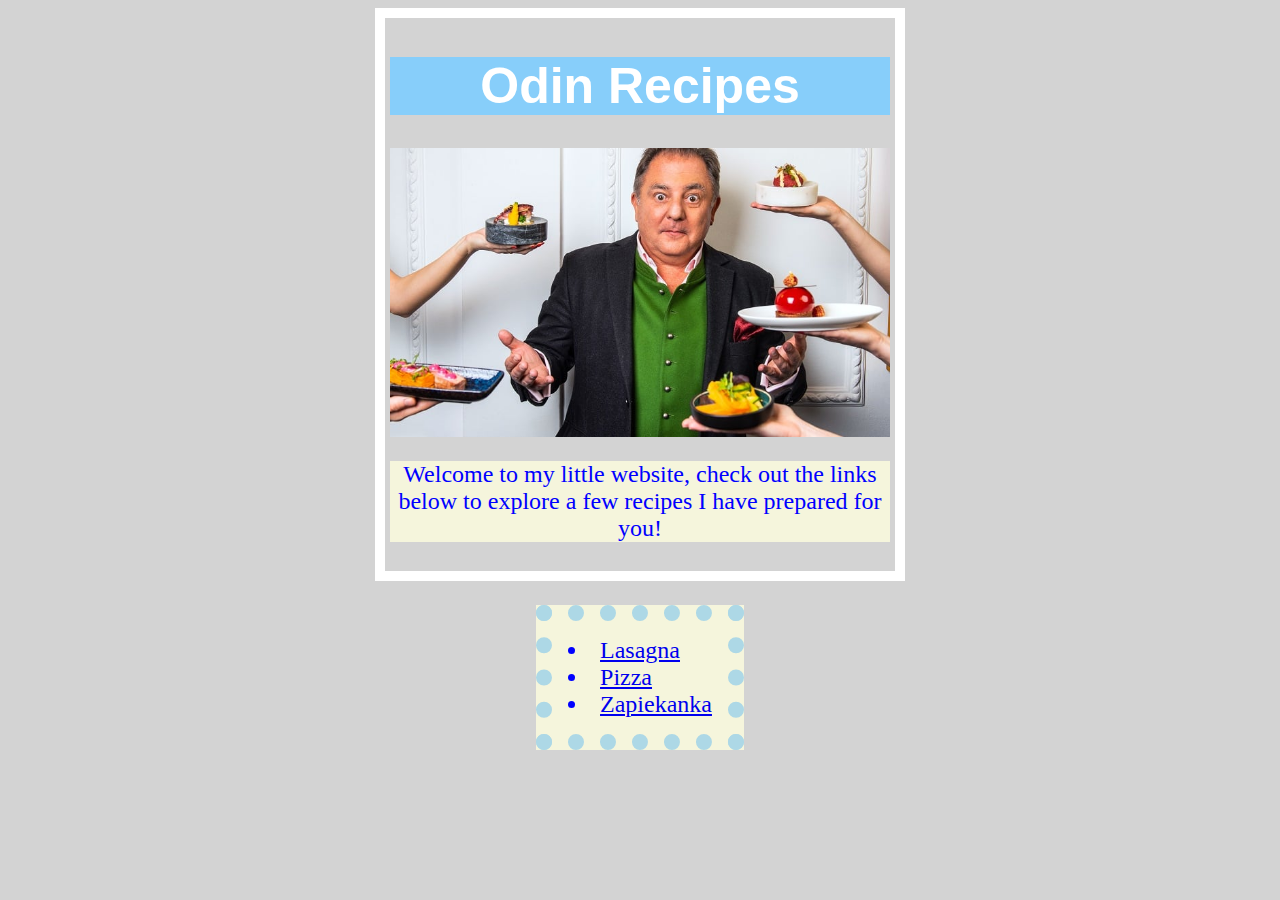
<file: index.html>
<!DOCTYPE html>
<html lang="en">
<head>
    <meta charset="UTF-8">
    <title>Odin Recipes</title>
    <link rel="stylesheet" href="style.css">
</head>
<body>
    <div class="middle">
        <h1 class="mid title">Odin Recipes</h1>
        <img src="./images/maklowicz.jpg" alt="Robert Makowicz - a famous polish chef" width="500" height="auto">
        <p class="mid content">Welcome to my little website, check out the links below to explore a few recipes I have prepared for you!</p>
    </div> 
    <div class="bottom"> 
        <ul class="content list">
            <li><a href="./recipes/lasagna.html">Lasagna</a></li>
            <li><a href="./recipes/pizza.html">Pizza</a></li>
            <li><a href="./recipes/zapiekanka.html">Zapiekanka</a></li>
        </ul>
    </div>
</body>
</html>
</file>
<file: style.css>
html {
    background-color: lightgrey;
}
.mid {
    text-align: center;
}

@import url('https://fonts.googleapis.com/css?family=Open+Sans:700');
.title {
    font-family: "Open Sans", sans-serif;
    font-weight: bold;
    color: white;
    background-color: lightskyblue;
    font-size: 50px;
}

.content {
    background-color: beige;
    color: blue;
    font-size: x-large;
}

img {
    display:block;
    margin:auto;
}
.middle {
    width: 500px;
    margin: auto;
    padding: 5px;
    text-align: center;
    border: 10px solid white;
}
.bottom {
    text-align: center;
}
.list {
    list-style-position: inside;
    display: inline-block;
    border: 16px dotted lightblue;
    padding: 16px;
    text-align: left;
}
</file>
